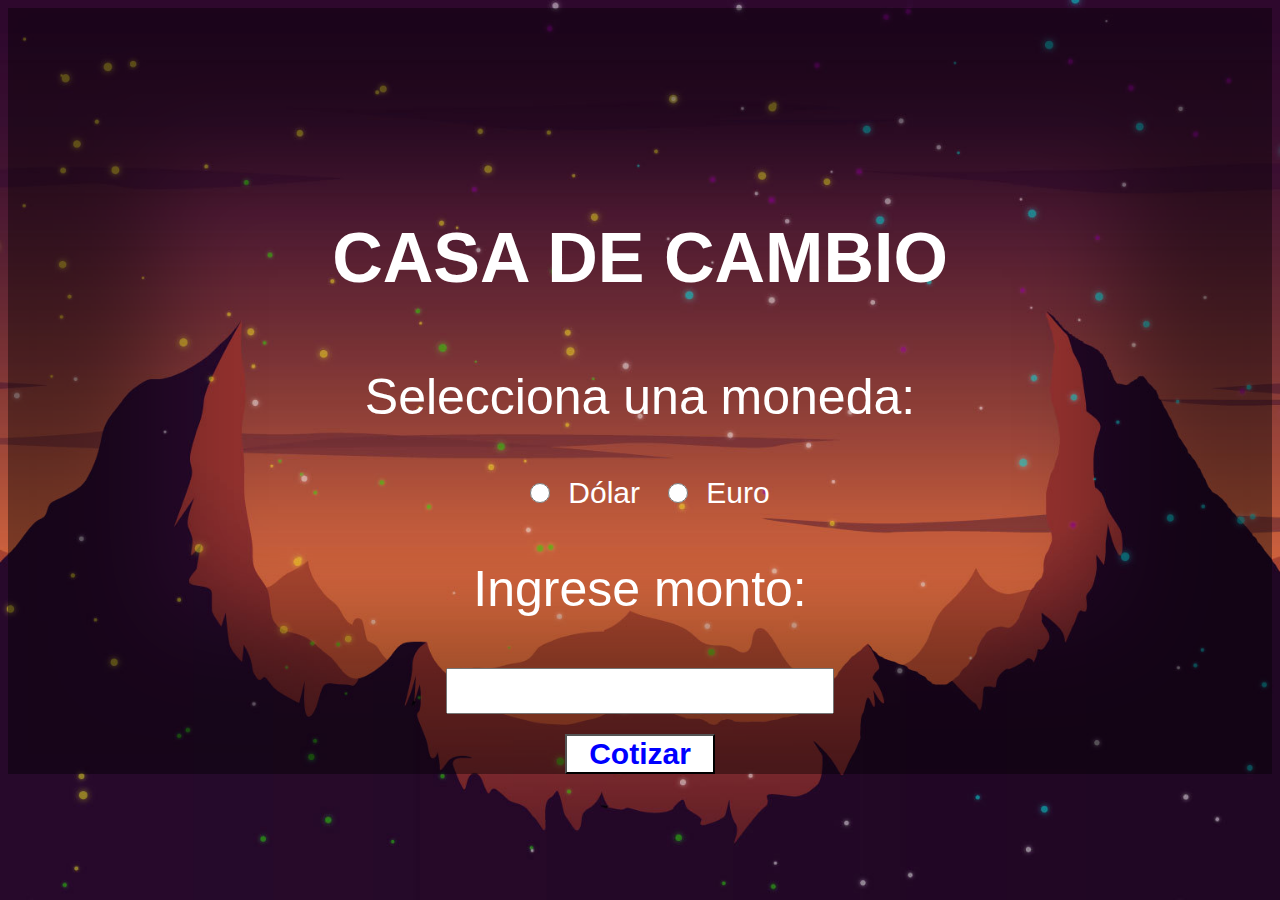
<file: Laboratorio1/target/Laboratorio1-1.0-SNAPSHOT/index3.html>
<!DOCTYPE html>
<!--
To change this license header, choose License Headers in Project Properties.
To change this template file, choose Tools | Templates
and open the template in the editor.
-->
<!DOCTYPE html>
<html lang="en">
<head>
    <meta charset="UTF-8">
    <meta http-equiv="X-UA-Compatible" content="IE=edge">
    <meta name="viewport" content="width=device-width, initial-scale=1.0">
    <title>Casa de cambio</title>
    
    <link href="CSS/estilo3.css" rel="stylesheet" type="text/css"/>

</head>
<body>
    <h3>CASA DE CAMBIO</h3>
    <form>
        <p>Selecciona una moneda:</p>
        <div>
        <input type="radio" name="cambio" id="uno" class="cambio">Dólar
        <input type="radio" name="cambio" id="dos" class="cambio">Euro
        <p>Ingrese monto:</p>
        <input type="number" id="valor" min="1" max="100000"><br>
        <input type="button" name="cotizador" value="Cotizar" class="cotizar" onclick="convertir()">
        <script src="JavaScript/newjavascript.js" type="text/javascript"></script>
        </div>
    </form>
</body>
</html>
</file>
<file: Laboratorio1/target/Laboratorio1-1.0-SNAPSHOT/CSS/estilo3.css>
/*
To change this license header, choose License Headers in Project Properties.
To change this template file, choose Tools | Templates
and open the template in the editor.
*/
/* 
    Created on : 24/03/2023, 07:31:48 PM
    Author     : Tecsup
*/

body{
    text-align: center;
    font-family: Verdana, Geneva, Tahoma, sans-serif;
    padding-top: 140px;
    background-color: rgb(0, 106, 255);
    color: white;
    background-image: url(IMG/imagen5.jpg);
    background-size: cover;
    background-position: center;
    background-attachment: fixed; /*hacemos esto para que no se mueva la imagen */
    box-shadow: inset 0 0 100px 150px rgba(0, 0, 0,.4); /*hacemos ocurecer una parte de la imagen*/
}

h3{
    font-size: 70px;
}

p{
    font-size: 50px;
}

div{
    font-size: 30px;
}

.cambio{
    width: 50px;
    height: 20px;
}

input{
    width: 30%;
    height: 40px;
    font-size: 25px;
    text-align: center;
}
.cotizar{
    color: blue;
    margin-top: 20px;
    font-size: 30px;
    width: 150px;
    height: 40px;
    font-weight: bold;
    background-color: white;
}
input[type=number]::-webkit-inner-spin-button, 
input[type=number]::-webkit-outer-spin-button { 
  -webkit-appearance: none; 
  margin: 0; 
}
</file>
